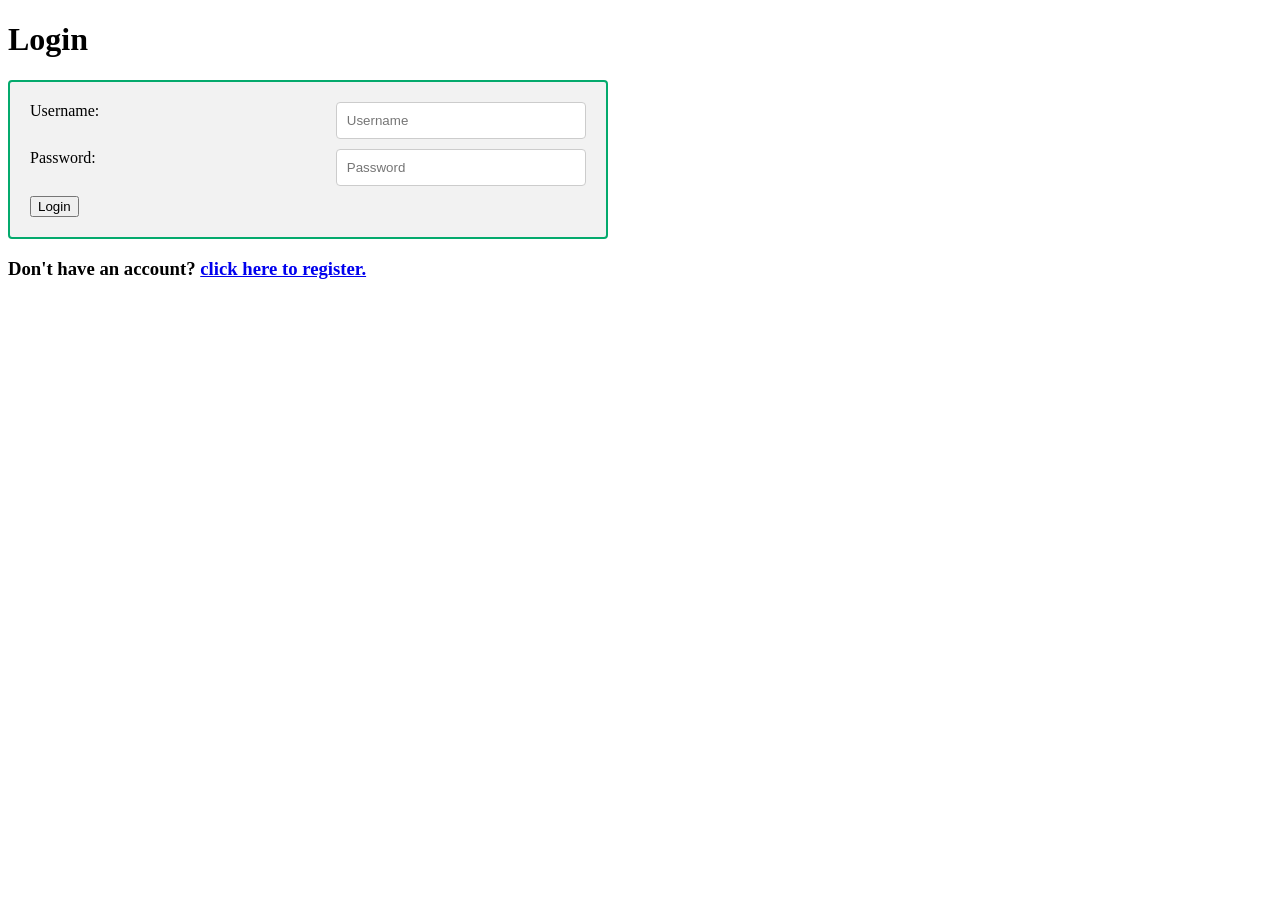
<file: templates/login.html>
<!DOCTYPE html>
<meta name="viewport" content="width=device-width, initial-scale=1.0">
<html lang="en" >
    <head>
        <link href="/static/styles.css" rel="stylesheet">
        <h1>Login</h1>
    </head>
    <body>
        <div class="responsive-form">
            <form action="/login" method="post">
                <label for="username">Username:</label>
                <input type="text" id="username" name="username" placeholder="Username" required>
                <label for="password">Password:</label>
                <input type="password" id="password" name="password" placeholder="Password" required>
                
                <input type="submit" value="Login">
            </form>
        </div>

        <div>
            <h3>Don't have an account? <a href="{{ url_for('register') }}">click here to register.</a></h3>
        </div>
    </body>
    <footer>

    </footer>
</html>
</file>
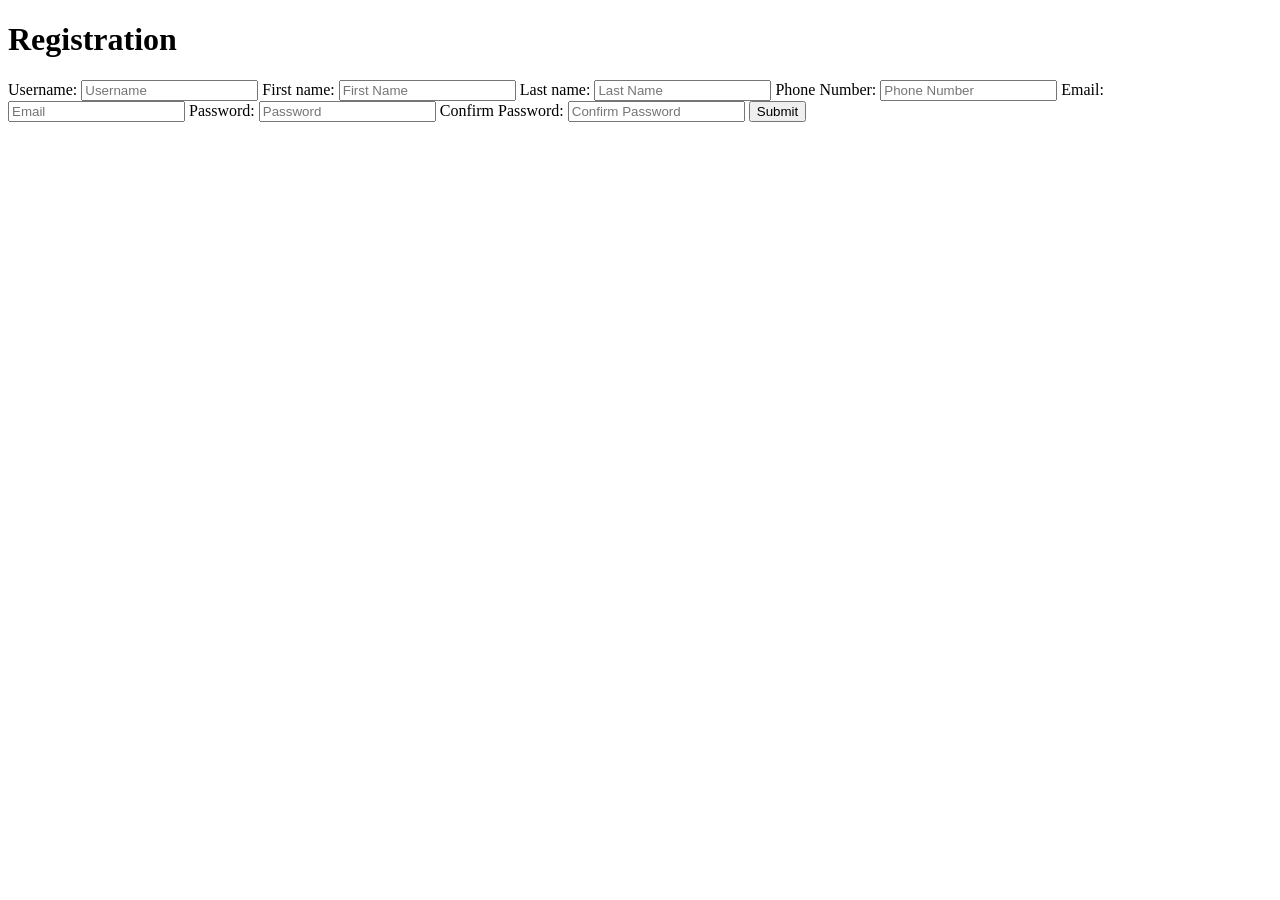
<file: templates/register.html>
<!DOCTYPE html>
<meta name="viewport" content="width=device-width, initial-scale=1.0">
<html lang="en" >
    <head>
        <h1>Registration</h1>
    </head>
    <body>
        <form action="/register" method="post">
            <label for="username">Username:</label>
            <input type="text" id="username" name="username" placeholder="Username" required>
            <label for="first_name">First name:</label>
            <input type="text" id="first_name" name="first_name" placeholder="First Name" required>
            <label for="last_name">Last name:</label>
            <input type="text" id="last_name" name="last_name" placeholder="Last Name" required>
            <label for="phone_number">Phone Number:</label>
            <input type="text" id="phone_number" name="phone_number" placeholder="Phone Number">
            <label for="email">Email:</label>
            <input type="email" id="email" name="email" placeholder="Email" required>
            <label for="password">Password:</label>
            <input type="password" id="password" name="password" placeholder="Password" required>
            <label for="password_confirmation">Confirm Password:</label>
            <input type="password" id="password_confirmation" name="password_confirmation" placeholder="Confirm Password" required>

            <input type="submit" value="Submit">
        </form>
    </body>
    <footer>

    </footer>
</html>
</file>
<file: static/styles.css>
/* Size for brand */
nav .navbar-brand
{
    font-size: xx-large;
}

/* Colors for brand */
nav .navbar-brand .blue
{
    color: #537fbe;
}
nav .navbar-brand .red
{
    color: #ea433b;
}
nav .navbar-brand .yellow
{
    color: #f5b82e;
}
nav .navbar-brand .green
{
    color: #2e944b;
}

* {
  box-sizing: border-box;
}

.modal
{
    display: none; /* Hidden by default */
    position: fixed; /* Stay in place */
    z-index: 1; /* Sit on top */
    left: 0;
    top: 0;
    width: 100%; /* Full width */
    height: 100%; /* Full height */
    overflow: auto; /* Enable scroll if needed */
    background-color: rgb(0,0,0); /* Fallback color */
    background-color: rgba(0,0,0,0.4); /* Black w/ opacity */
}

/* Modal Content/Box */
.modal-content {
    background-color: #fefefe;
    margin: 15% auto; /* 15% from the top and centered */
    padding: 20px;
    border: 1px solid #888;
    width: 80%; /* Could be more or less, depending on screen size */
}

/* The Close Button */
.close {
    color: #aaa;
    float: right;
    font-size: 28px;
    font-weight: bold;
}

.close:hover,
.close:focus {
    color: black;
    text-decoration: none;
    cursor: pointer;
}

textarea {
  min-width: 45%;
  height: 150px;
  margin-bottom: 10px;
  border: 1px solid #ccc;
  border-radius: 4px;
  padding: 10px;
}

input[type=text], input[type=password], select {
  min-width: 45%;
  margin-bottom: 10px;
  border: 1px solid #ccc;
  border-radius: 4px;
  padding: 10px;
}

/* Add a background color to the submit button on mouse-over */
input[type=submit]:hover {
  background-color: #45a049;
}

.responsive-form {
  max-width: 600px;
  width: 100%;
  border-radius: 4px;
  border: 2px solid #04AA6D;;
  background-color:  #f2f2f2;
  padding: 20px;
}

form {
  display: flex;
  flex-wrap: wrap;
  justify-content: space-between;
}

label {
  min-width: 48%;
  margin-bottom: 10px;
}

@media screen and (max-width: 600px) {
  label,
  input[type=text],
  input[type=submit],
  select, textarea {
    flex: 100%;
    min-width: 100%;
  }
}
</file>
